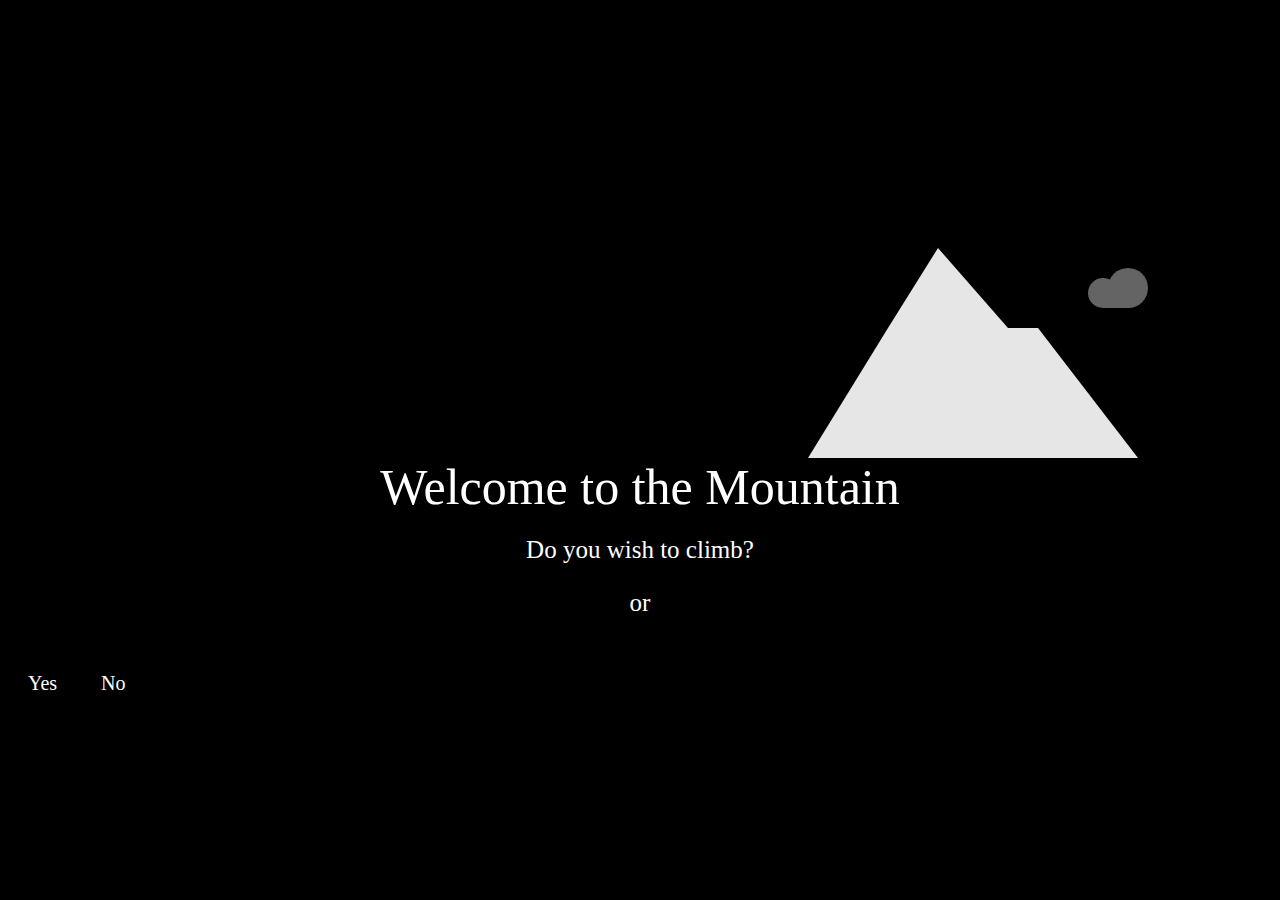
<file: index.html>
<!doctype html>
<html lang="en">

<head>
  <meta charset="utf-8">
  <meta http-equiv="X-UA-Compatible" content="IE=edge">
  <title>Project 2 Really Kool Game</title>
  <meta name="Project 2" content="Second project for ART 151, should be a blast.   idk i guess maybe    who's to say">
  <meta name="viewport" content="width=device-wid">
  <link rel="stylesheet" href="css/style.css">

  
  <!--<script src="p5.js"> </script>-->  <!-- gottem, this is the include command for libraries-->

  <!-- check out mozilla docutmention of info on transforms -->

</head>

<body>
  <!--<p>
    I hear upon the wind a sound, a noise, a whisper.
  </p>-->

  <div class="sky"></div>

  <div class="cloud1"></div>
  <div class="cloud2"></div>
  <div class="cloud3"></div>

  <div class="mountainTop"></div>
  <div class="mountainBase"></div>
  
  <w> <p style="font-size: 50px;transform:translate(0px, 0px);">Welcome to the Mountain</p> </w>
  <w> <p style="font-size: 25px;transform:translate(0px, -30px);">Do you wish to climb?</p> </w>
  <w> <p style="font-size: 25px;transform:translate(0px, -30px);">or</p> </w>

  <wh> <a href="html/beginning.html">Yes</a> </wh>
  <wh> <a href="foot.html">No</a> </wh>
  
  <!--<p>This is my dope game, there is nothing here. Dope, right?</p>-->
  <!--<script src="polygons.js">  </script>-->
  <!--<script src="js/05_loops.js">  </script>-->


</body>

</html>
</file>
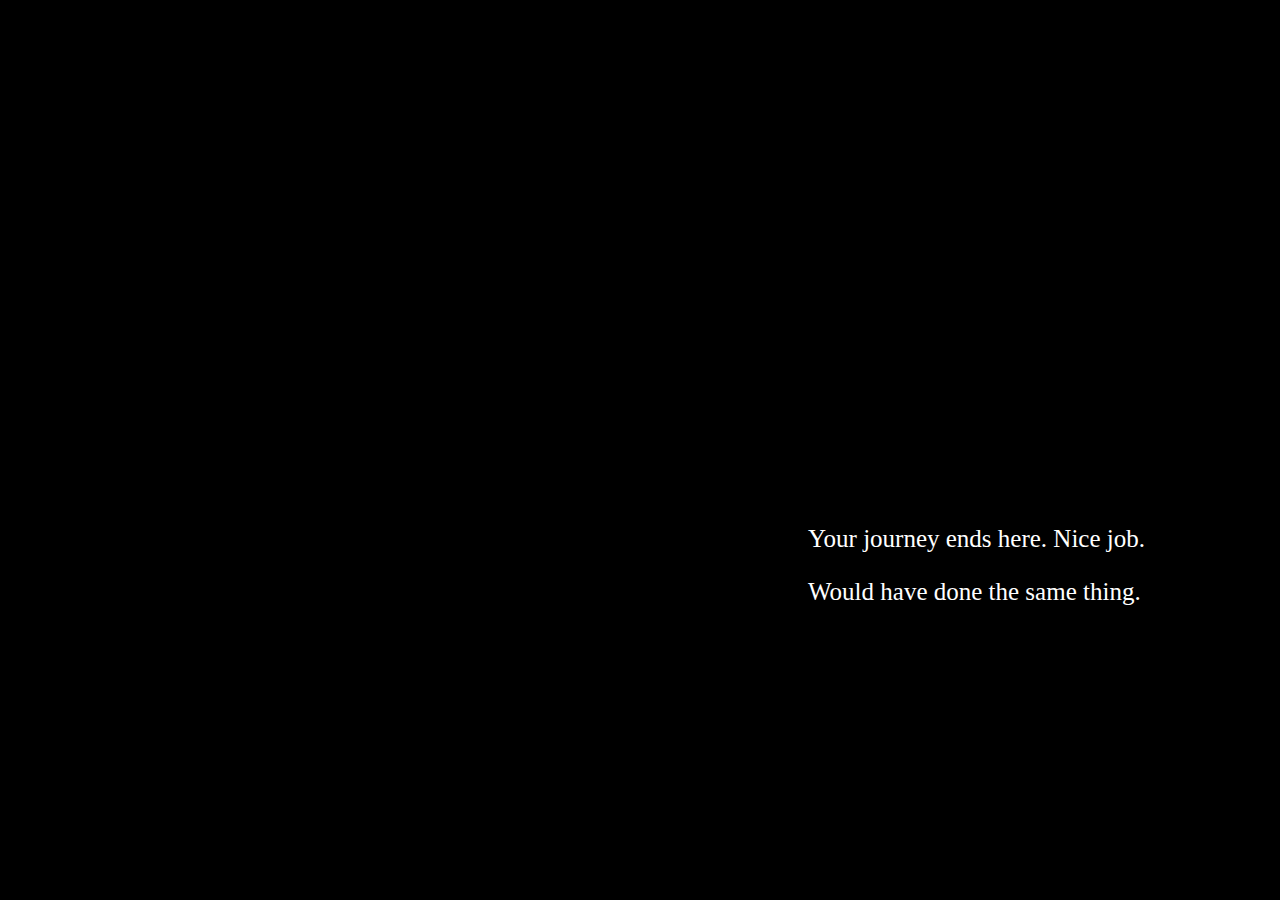
<file: foot.html>
<!DOCTYPE html>
<html lang="en">
<head>
    <meta charset="UTF-8">
    <meta http-equiv="X-UA-Compatible" content="IE=edge">
    <meta name="viewport" content="width=device-width, initial-scale=1.0">
    <link rel="stylesheet" href="css/style.css">
    <title>Begin</title>
</head>


<body>

    <p style="color:white;font-size: 25px;transform:translate(800px, 500px);">Your journey ends here. Nice job.</p>
    <p style="color:white;font-size: 25px;transform:translate(800px, 500px);">Would have done the same thing.</p>
    
</body>
</html>
</file>
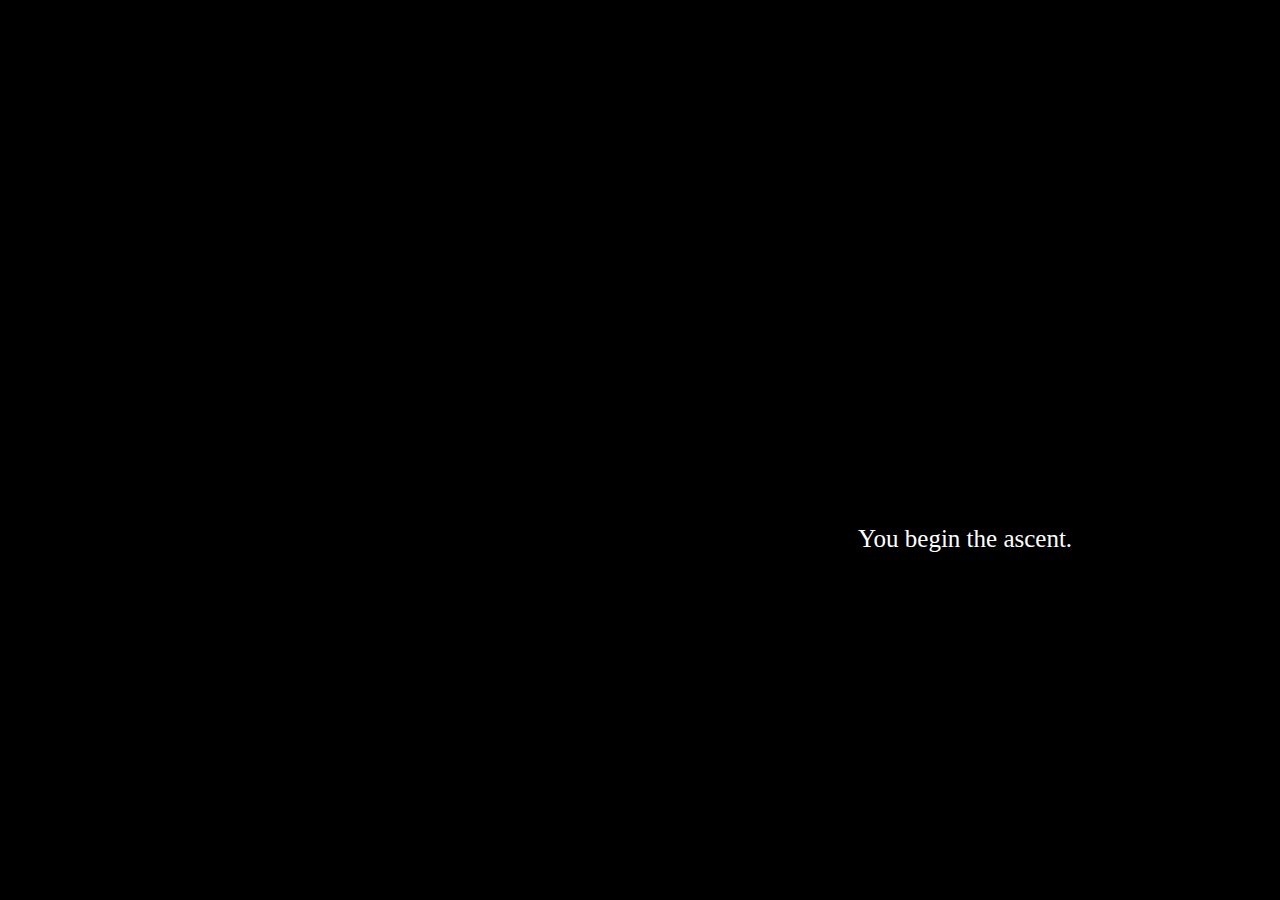
<file: html/beginning.html>
<!DOCTYPE html>
<html lang="en">
<head>
    <meta charset="UTF-8">
    <meta http-equiv="X-UA-Compatible" content="IE=edge">
    <meta name="viewport" content="width=device-width, initial-scale=1.0">
    <link rel="stylesheet" href="../css/style.css">
    <title>Begin</title>
</head>


<body>

    <p style="color:white;font-size: 25px;transform:translate(850px, 500px);">You begin the ascent.</p>
    
</body>
</html>
</file>
<file: css/style.css>
@import url('https://fonts.googleapis.com/css2?family=Yaldevi:wght@300&display=swap');

body {
    background-color: black;
    /*animation-name: backGradient;
    animation-duration: 10s;
    animation-iteration-count: infinite;
    animation-direction: alternate;*/

}

/*@keyframes backGradient {
    from {
        background-color:darkkhaki; maybe use background-color 
    }

    10%{
        background-color:darksalmon;
    }

    13%{
        background-color:darkorchid;
    }

    100%{
        background-color:darkmagenta;
    }

}*/

/*p {
    /*-family: 'Open Sans', sans-serif;
    animation-name: colorChange;
    animation-duration: 5s;
    animation-iteration-count: infinite;
    animation-direction: alternate;
    margin-left: 100pt;  /*using em will scale the margins to the font size

}*/

.sky {
    border-bottom: 100px solid transparent;
    border-left: 5px solid transparent;
    border-right: 5px solid transparent;
    height: 0;
    width: 0px;
}

.cloud1 {
    height: 30px;
    width: 30px;
    background-color: rgb(100, 100, 100);
    border-radius: 50%;
    transform: translate(1080px, 170px);
}

.cloud2 {
    height: 40px;
    width: 40px;
    background-color: rgb(100, 100, 100);
    border-radius: 50%;
    transform: translate(1100px, 130px);
}

.cloud3 {
    height: 20px;
    width: 25px;
    background-color: rgb(100, 100, 100);
    transform: translate(1095px, 110px);
}


.mountainTop {
    border-bottom: 80px solid rgb(230, 230, 230);
    border-left: 50px solid transparent;
    border-right: 70px solid transparent;
    height: 0;
    width: 0px;
    transform: translate(880px, 50px);
}

.mountainBase {
    border-bottom: 130px solid rgb(230, 230, 230);
    border-left: 80px solid transparent;
    border-right: 100px solid transparent;
    height: 0;
    width: 150px;
    transform: translate(800px, 50px);
}

a:link { /*look at em px pt cm in for movement*/
    text-decoration: none;
    color:white;
    font-size: 15pt;
}

a:visited {
    text-decoration: none;
    color:white;
    font-size: 15pt;
}

a:hover {
    text-decoration: none;
    color:yellow;
    font-size: 14pt;
}

a:active {
    text-decoration: none;
    color:rgba(255, 255, 0, 0.6);
    font-size: 13pt;
}

w {
    color:white;
    text-align: center;
}

wh {
    list-style-type:none;
    margin:10px;
    padding:10px;
    text-algin: center;
    display:inline;
}

@keyframes colorChange {
    from{
        color:chartreuse;
        font-size: 20pt;
    }

    20%{
        color:lawngreen;
        font-size: 40;
    }

    60%{
        color:greenyellow;
        font-size: 80pt;
    }

    100%{
        color:honeydew;
        font-size: 120pt;
    }

}
</file>
